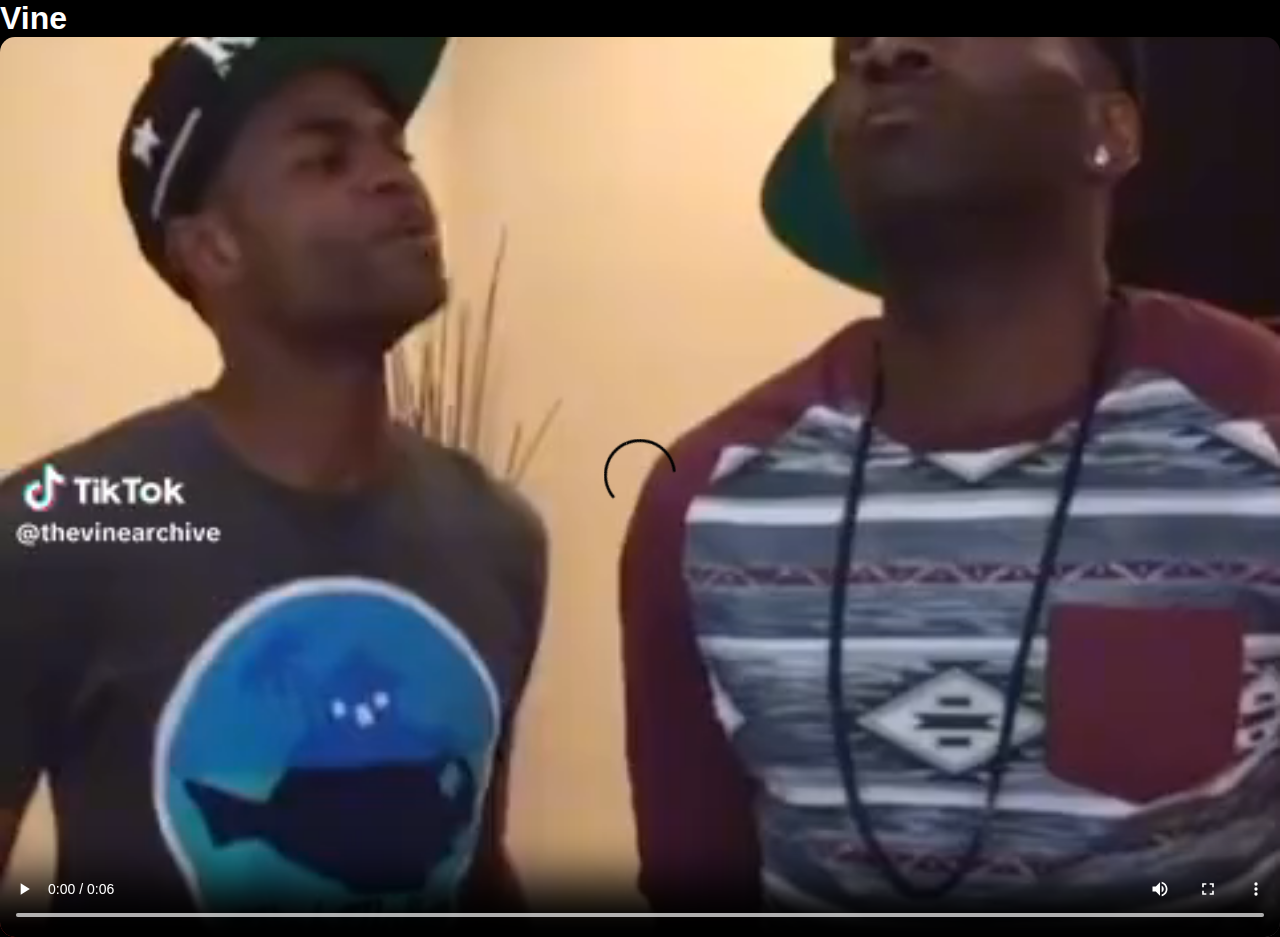
<file: Vine.ly/index.html>
<!DOCTYPE html>
<html lang="en">
<head>
    <meta charset="UTF-8">
    <meta name="viewport" content="width=device-width, initial-scale=1.0">
    <title>Vine Remake</title>
    <link rel="stylesheet" href="styles.css">
</head>
<body>

    <div class="header">
        <h1>Vine</h1>
    </div>

    <div class="video-feed" id="videoFeed">
        <!-- Videos will be injected here by JavaScript -->
    </div>

    <div id="loading" class="loading">Loading more videos...</div>

    <script src="script.js"></script>
</body>
</html>
</file>
<file: Vine.ly/styles.css>
/* Basic Reset */
* {
    margin: 0;
    padding: 0;
    box-sizing: border-box;
}

body {
    font-family: 'Arial', sans-serif;
    background-color: #000;
    color: #fff;
    overflow: hidden; /* Hide overflow to prevent scrolling on body */
}

/* Video Feed */
.video-feed {
    display: flex;
    flex-direction: column;
    align-items: center;
    justify-content: center;
    height: 100vh; /* Full viewport height */
}

/* Video Element */
video {
    width: 100%; /* Full width */
    height: 100%; /* Full height */
    object-fit: cover; /* Maintain aspect ratio */
    border-radius: 15px; /* Rounded edges */
}

/* Loading Message */
.loading {
    text-align: center;
    font-size: 18px;
    padding: 10px;
    color: #888;
    display: none;
}
</file>
